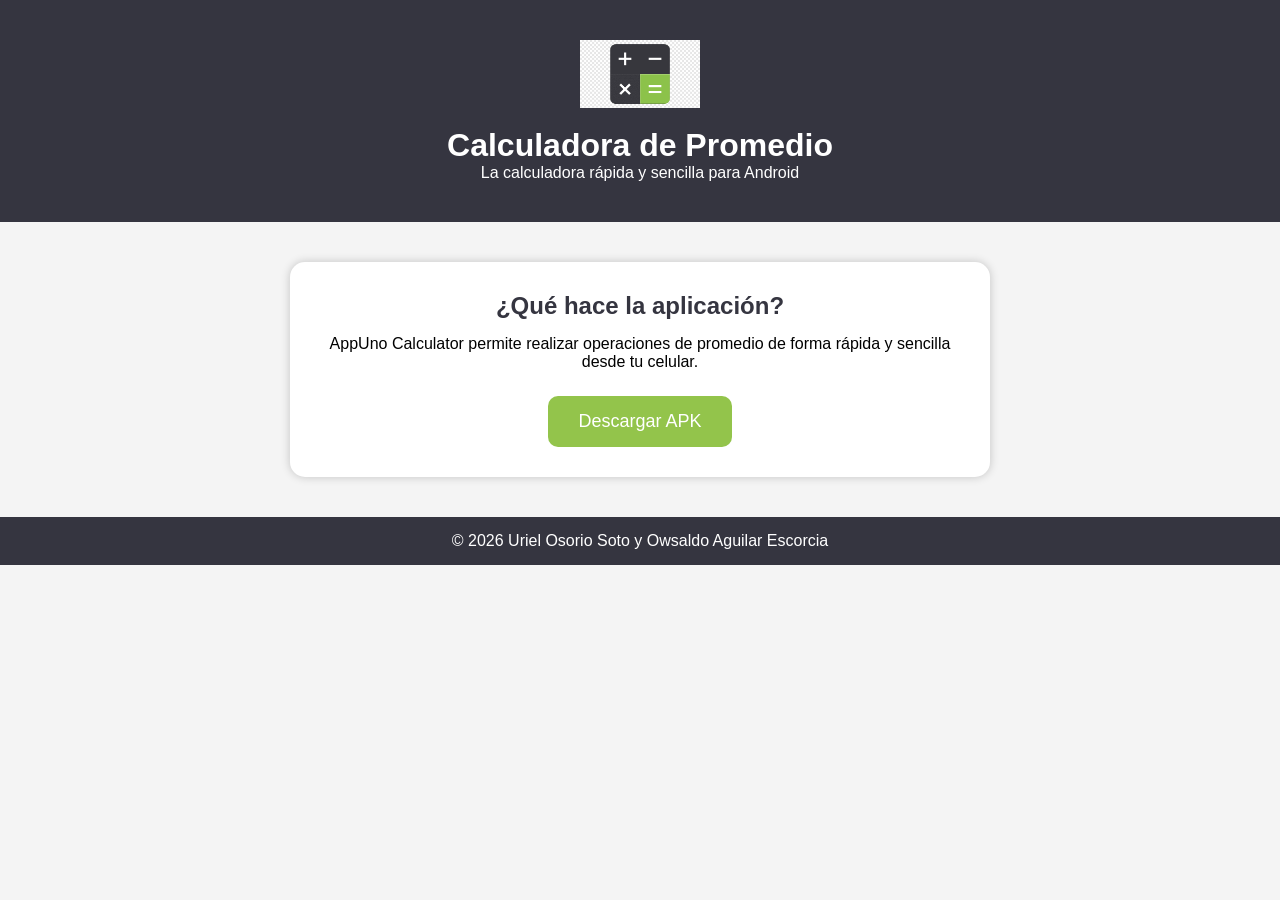
<file: index.html>
<!DOCTYPE html>
<html lang="es">
<head>
    <meta charset="UTF-8">
    <meta name="viewport" content="width=device-width, initial-scale=1.0">
    <title>AppUno Calculator</title>
    <link rel="stylesheet" href="style.css">
</head>
<body>

    <header>
        <img src="logo.png" alt="Logo" class="logo">
        <h1>Calculadora de Promedio</h1>
        <p>La calculadora rápida y sencilla para Android</p>
    </header>

    <section class="contenido">
        <h2>¿Qué hace la aplicación?</h2>

        <p>
            AppUno Calculator permite realizar operaciones de promedio
            de forma rápida y sencilla desde tu celular.
        </p>

        <button onclick="window.location.href='Calculadora.apk'">
            Descargar APK
        </button>
    </section>

    <footer>
        © 2026 Uriel Osorio Soto y Owsaldo Aguilar Escorcia
    </footer>

</body>
</html>
</file>
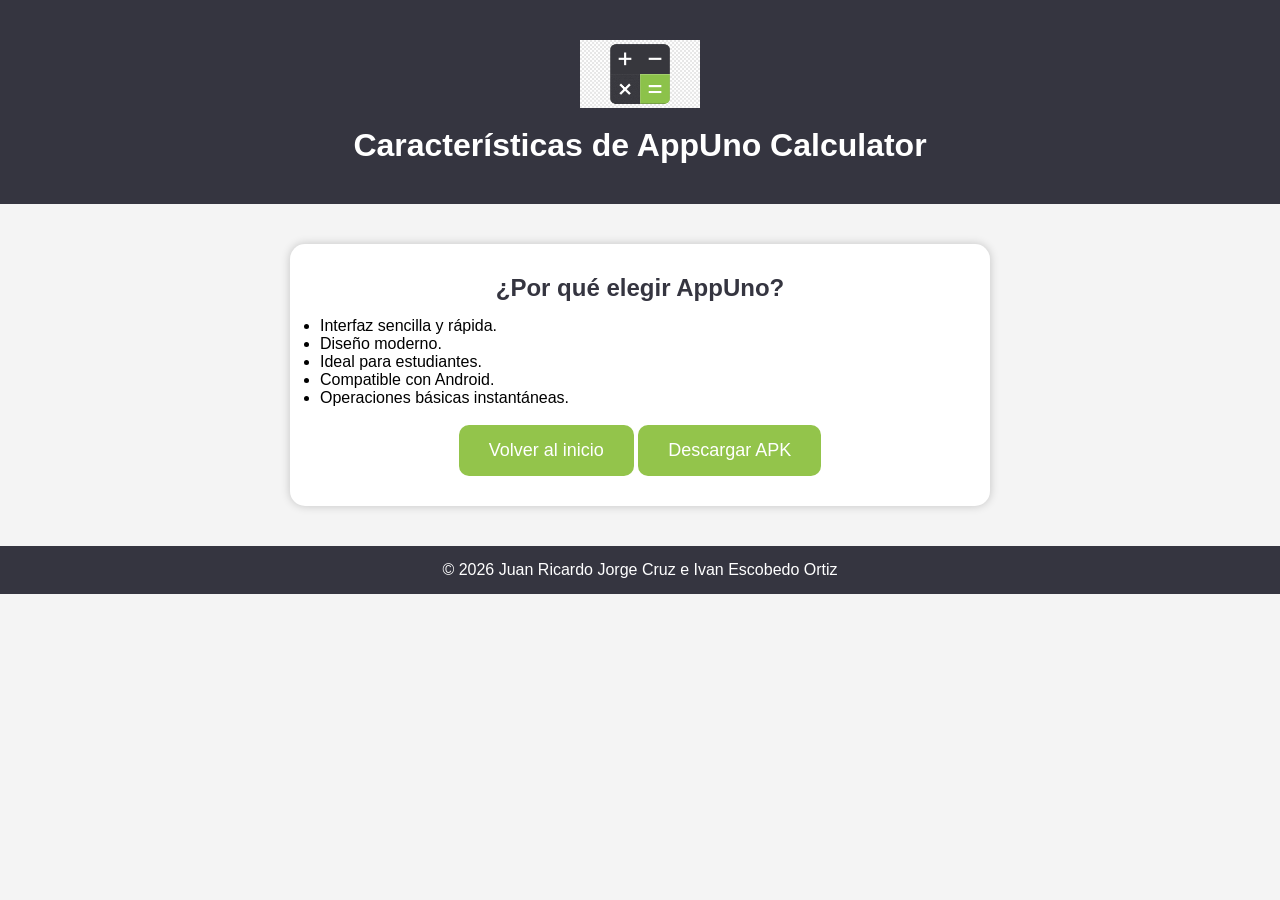
<file: pagina.html>
<!DOCTYPE html>
<html lang="es">
<head>
    <meta charset="UTF-8">
    <meta name="viewport" content="width=device-width, initial-scale=1.0">
    <title>Características - AppUno Calculator</title>
    <link rel="stylesheet" href="style.css">
</head>
<body>

    <header>
        <img src="logo.png" alt="Logo" class="logo">
        <h1>Características de AppUno Calculator</h1>
    </header>

    <section class="contenido">
        <h2>¿Por qué elegir AppUno?</h2>

        <ul style="text-align:left;">
            <li>Interfaz sencilla y rápida.</li>
            <li>Diseño moderno.</li>
            <li>Ideal para estudiantes.</li>
            <li>Compatible con Android.</li>
            <li>Operaciones básicas instantáneas.</li>
        </ul>

        <br>

        <button onclick="window.location.href='index.html'">
            Volver al inicio
        </button>

        <button onclick="window.location.href='Calculadora.apk'">
            Descargar APK
        </button>
    </section>

    <footer>
        © 2026 Juan Ricardo Jorge Cruz e Ivan Escobedo Ortiz
    </footer>

</body>
</html>
</file>
<file: style.css>
*{
    margin:0;
    padding:0;
    box-sizing:border-box;
}

body{
    font-family:Arial, sans-serif;
    background:#f4f4f4;
}

header{
    background:#353540;
    color:white;
    text-align:center;
    padding:40px;
}

.logo{
    width:120px;
    margin-bottom:15px;
}

.contenido{
    max-width:700px;
    margin:40px auto;
    background:white;
    padding:30px;
    border-radius:15px;
    box-shadow:0 0 10px rgba(0,0,0,.2);
    text-align:center;
}

.contenido h2{
    color:#353540;
    margin-bottom:15px;
}

.contenido p{
    margin-bottom:25px;
}

button{
    background:#93C44B;
    color:white;
    border:none;
    padding:15px 30px;
    border-radius:10px;
    font-size:18px;
    cursor:pointer;
}

button:hover{
    transform:scale(1.05);
}

footer{
    background:#353540;
    color:white;
    text-align:center;
    padding:15px;
    margin-top:40px;
}
</file>
